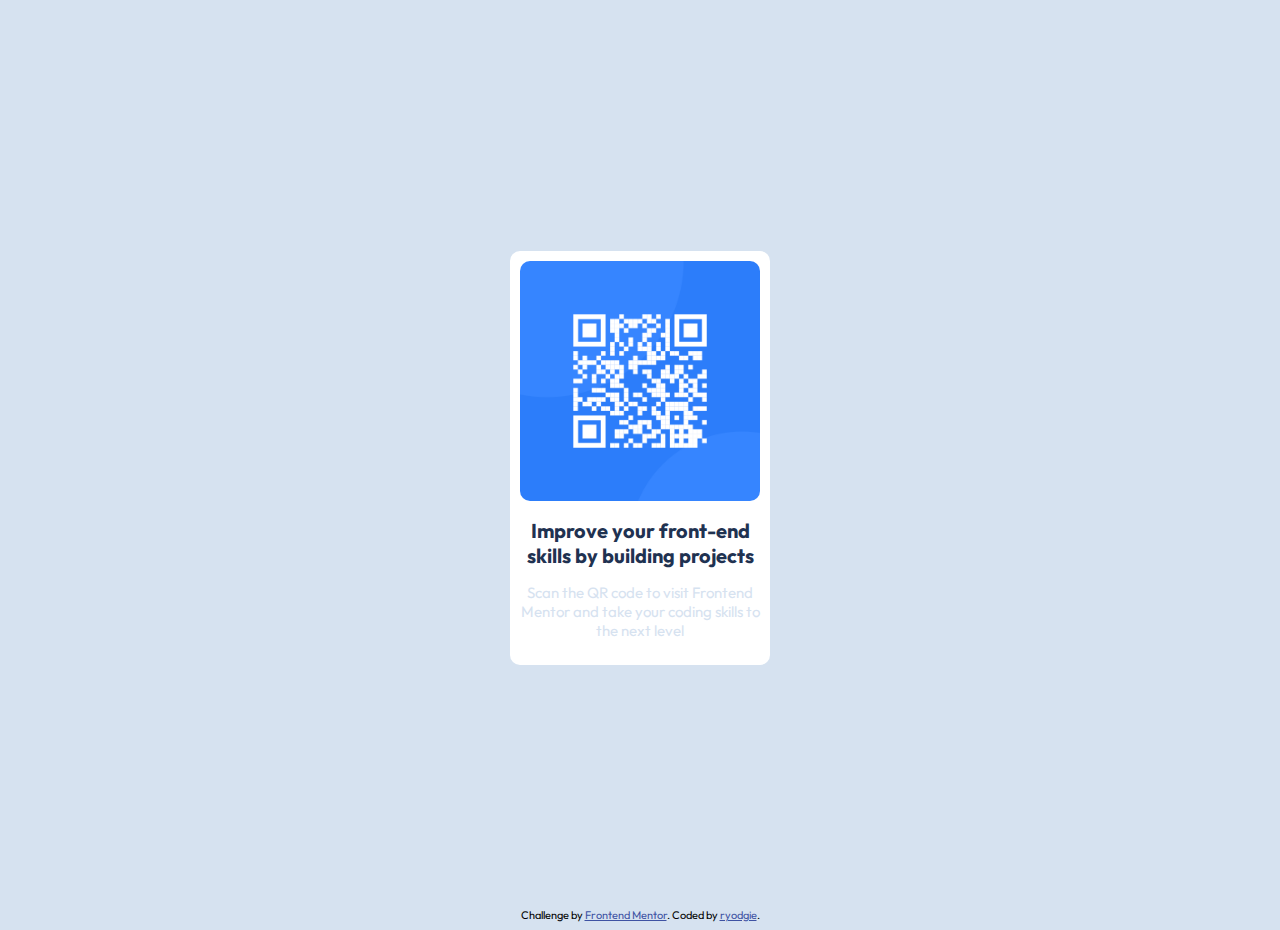
<file: index.html>
<!DOCTYPE html>
<html lang="en">
  <head>
    <meta charset="UTF-8" />
    <meta name="viewport" content="width=device-width, initial-scale=1.0" />
    <!-- displays site properly based on user's device -->
    <link
      rel="icon"
      type="image/png"
      sizes="32x32"
      href="./images/favicon-32x32.png"
    />
    <link rel="preconnect" href="https://fonts.googleapis.com" />
    <link rel="preconnect" href="https://fonts.gstatic.com" crossorigin />
    <link
      href="https://fonts.googleapis.com/css2?family=Outfit:wght@400;700&display=swap"
      rel="stylesheet"
    />
    <link rel="stylesheet" href="./styles.css" />
    <title>Frontend Mentor | QR code component</title>
  </head>
  <body>
    <main>
    <div class="container">
      <div class="card">
        <img src="./images/image-qr-code.png" alt="qrcode" />
        <h1>Improve your front-end skills by building projects</h1>
        <p>
          Scan the QR code to visit Frontend Mentor and take your coding skills
          to the next level
        </p>
      </div>
    </div>
      </main>

    <footer>
    <div class="attribution">
      Challenge by
      <a href="https://www.frontendmentor.io?ref=challenge" target="_blank"
        >Frontend Mentor</a
      >. Coded by <a href="#">ryodgie</a>.
    </div>
    </footer>
  </body>
</html>
</file>
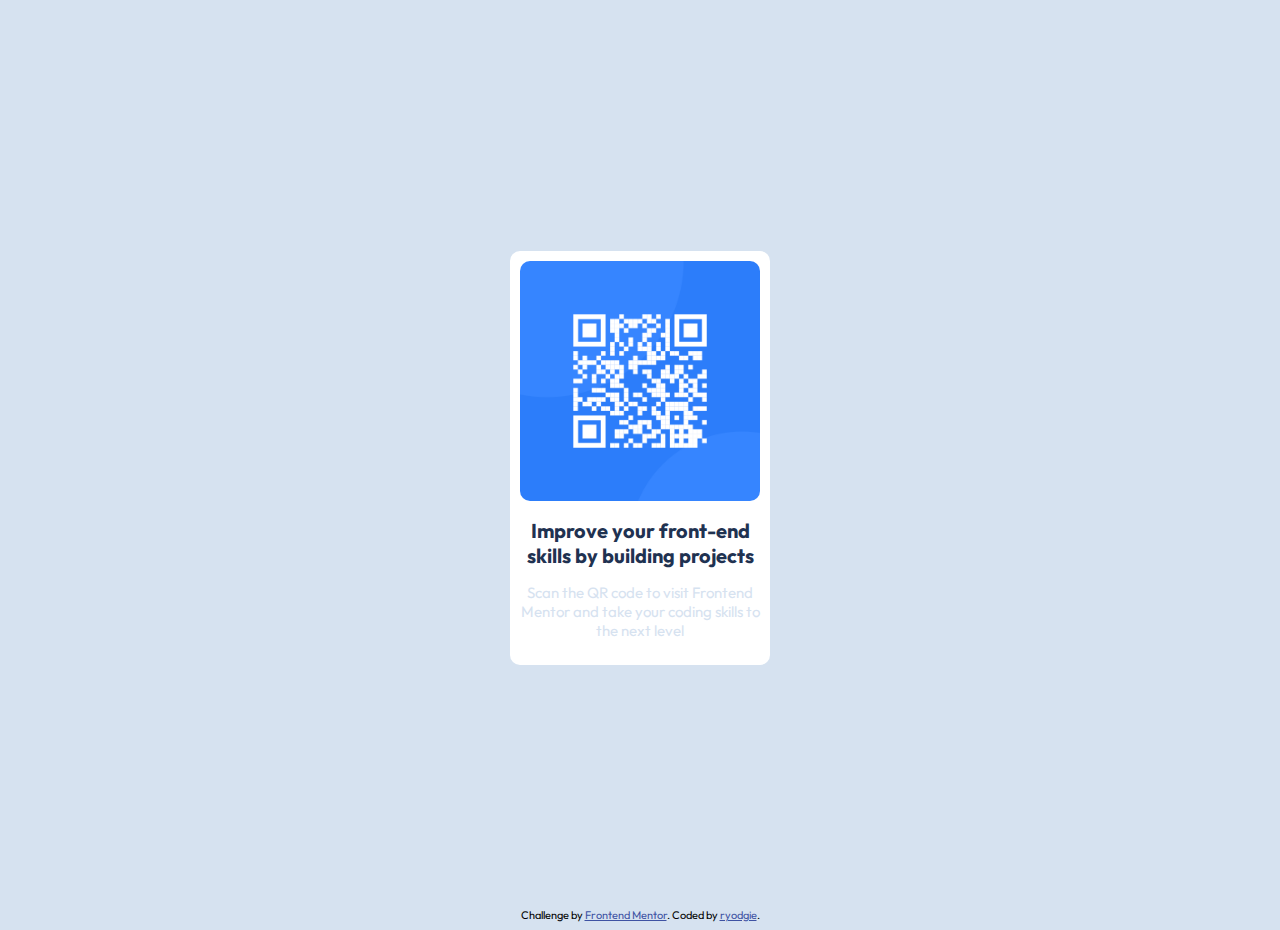
<file: qr-code-component-main/index.html>
<!DOCTYPE html>
<html lang="en">
  <head>
    <meta charset="UTF-8" />
    <meta name="viewport" content="width=device-width, initial-scale=1.0" />
    <!-- displays site properly based on user's device -->
    <link
      rel="icon"
      type="image/png"
      sizes="32x32"
      href="./images/favicon-32x32.png"
    />
    <link rel="preconnect" href="https://fonts.googleapis.com" />
    <link rel="preconnect" href="https://fonts.gstatic.com" crossorigin />
    <link
      href="https://fonts.googleapis.com/css2?family=Outfit:wght@400;700&display=swap"
      rel="stylesheet"
    />
    <link rel="stylesheet" href="./styles.css" />
    <title>Frontend Mentor | QR code component</title>
  </head>
  <body>
    <div class="container">
      <div class="card">
        <img src="./images/image-qr-code.png" alt="qrcode" />
        <h1>Improve your front-end skills by building projects</h1>
        <p>
          Scan the QR code to visit Frontend Mentor and take your coding skills
          to the next level
        </p>
      </div>
    </div>

    <div class="attribution">
      Challenge by
      <a href="https://www.frontendmentor.io?ref=challenge" target="_blank"
        >Frontend Mentor</a
      >. Coded by <a href="#">ryodgie</a>.
    </div>
  </body>
</html>
</file>
<file: styles.css>
:root {
  --white: hsl(0, 0%, 100%);
  --light-gray: hsl(212, 45%, 89%);
  --grayish-blue: hsl(220, 15%, 55%);
  --dark-blue: hsl(218, 44%, 22%);
}

body {
  font-family: "Outfit", sans-serif;
  font-size: 0.938rem;
  background: var(--light-gray);
}

.attribution {
  font-size: 0.688rem;
  text-align: center;
}
.attribution a {
  color: hsl(228, 45%, 44%);
}

.container {
  max-width: 1440px;
  display: flex;
  justify-content: center;
  align-items: center;
  margin: 0 auto;
  height: 100vh;
}

.card {
  /* display: flex; */
  flex-direction: column;
  background: var(--white);
  max-width: 240px;
  justify-content: center;
  border-radius: 10px;
  padding: 10px;
}

img {
  width: 240px;
  border-radius: 10px;
}

h1 {
  color: var(--dark-blue);
  font-size: 1.25rem;
  text-align: center;
  font-weight: 700;
}

p {
  color: var(--light-gray);
  font-size: 0.938rem;
  font-weight: 400;
  text-align: center;
}
</file>
<file: qr-code-component-main/styles.css>
:root {
  --white: hsl(0, 0%, 100%);
  --light-gray: hsl(212, 45%, 89%);
  --grayish-blue: hsl(220, 15%, 55%);
  --dark-blue: hsl(218, 44%, 22%);
}

body {
  font-family: "Outfit", sans-serif;
  font-size: 15px;
  background: var(--light-gray);
}

.attribution {
  font-size: 11px;
  text-align: center;
}
.attribution a {
  color: hsl(228, 45%, 44%);
}

.container {
  max-width: 1440px;
  display: flex;
  justify-content: center;
  align-items: center;
  margin: 0 auto;
  height: 100vh;
}

.card {
  /* display: flex; */
  flex-direction: column;
  background: var(--white);
  max-width: 240px;
  justify-content: center;
  border-radius: 10px;
  padding: 10px;
}

img {
  width: 240px;
  border-radius: 10px;
}

h1 {
  color: var(--dark-blue);
  font-size: 20px;
  text-align: center;
  font-weight: 700;
}

p {
  color: var(--light-gray);
  font-size: 15px;
  font-weight: 400;
  text-align: center;
}
</file>
